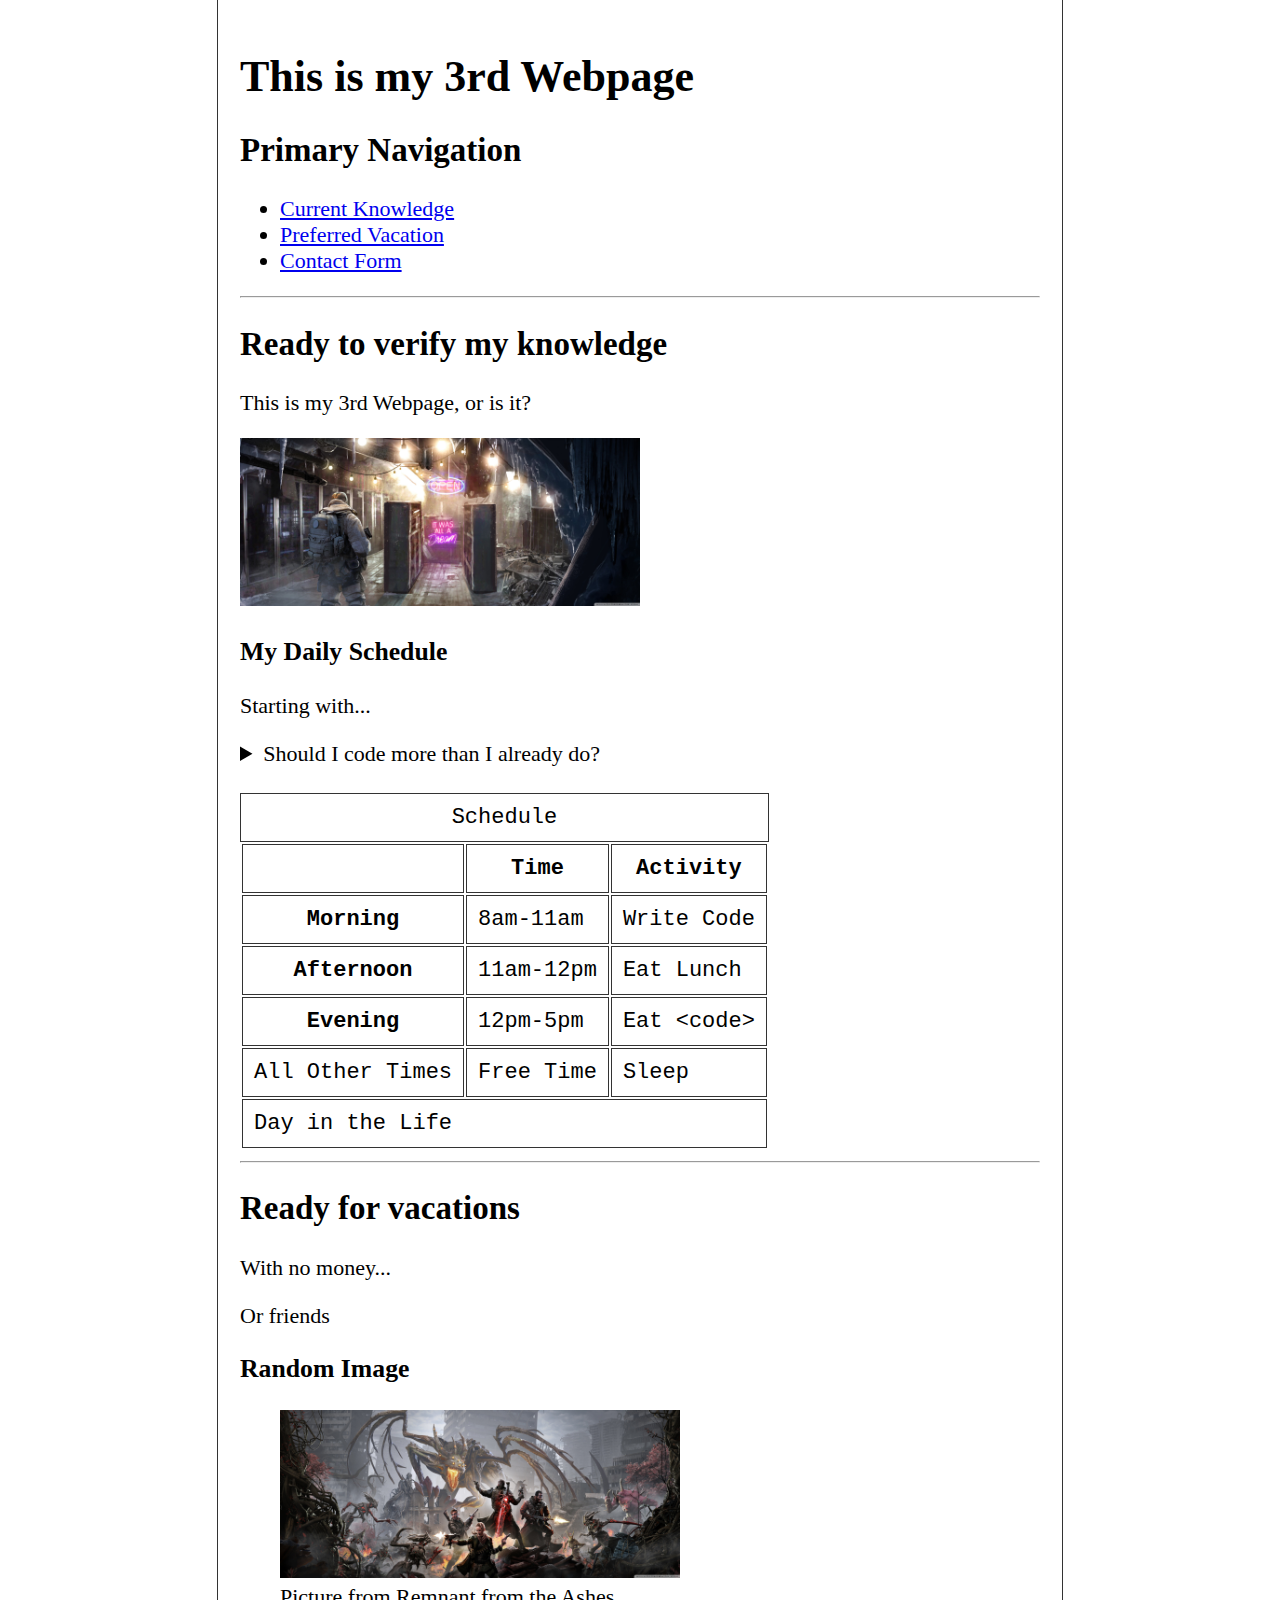
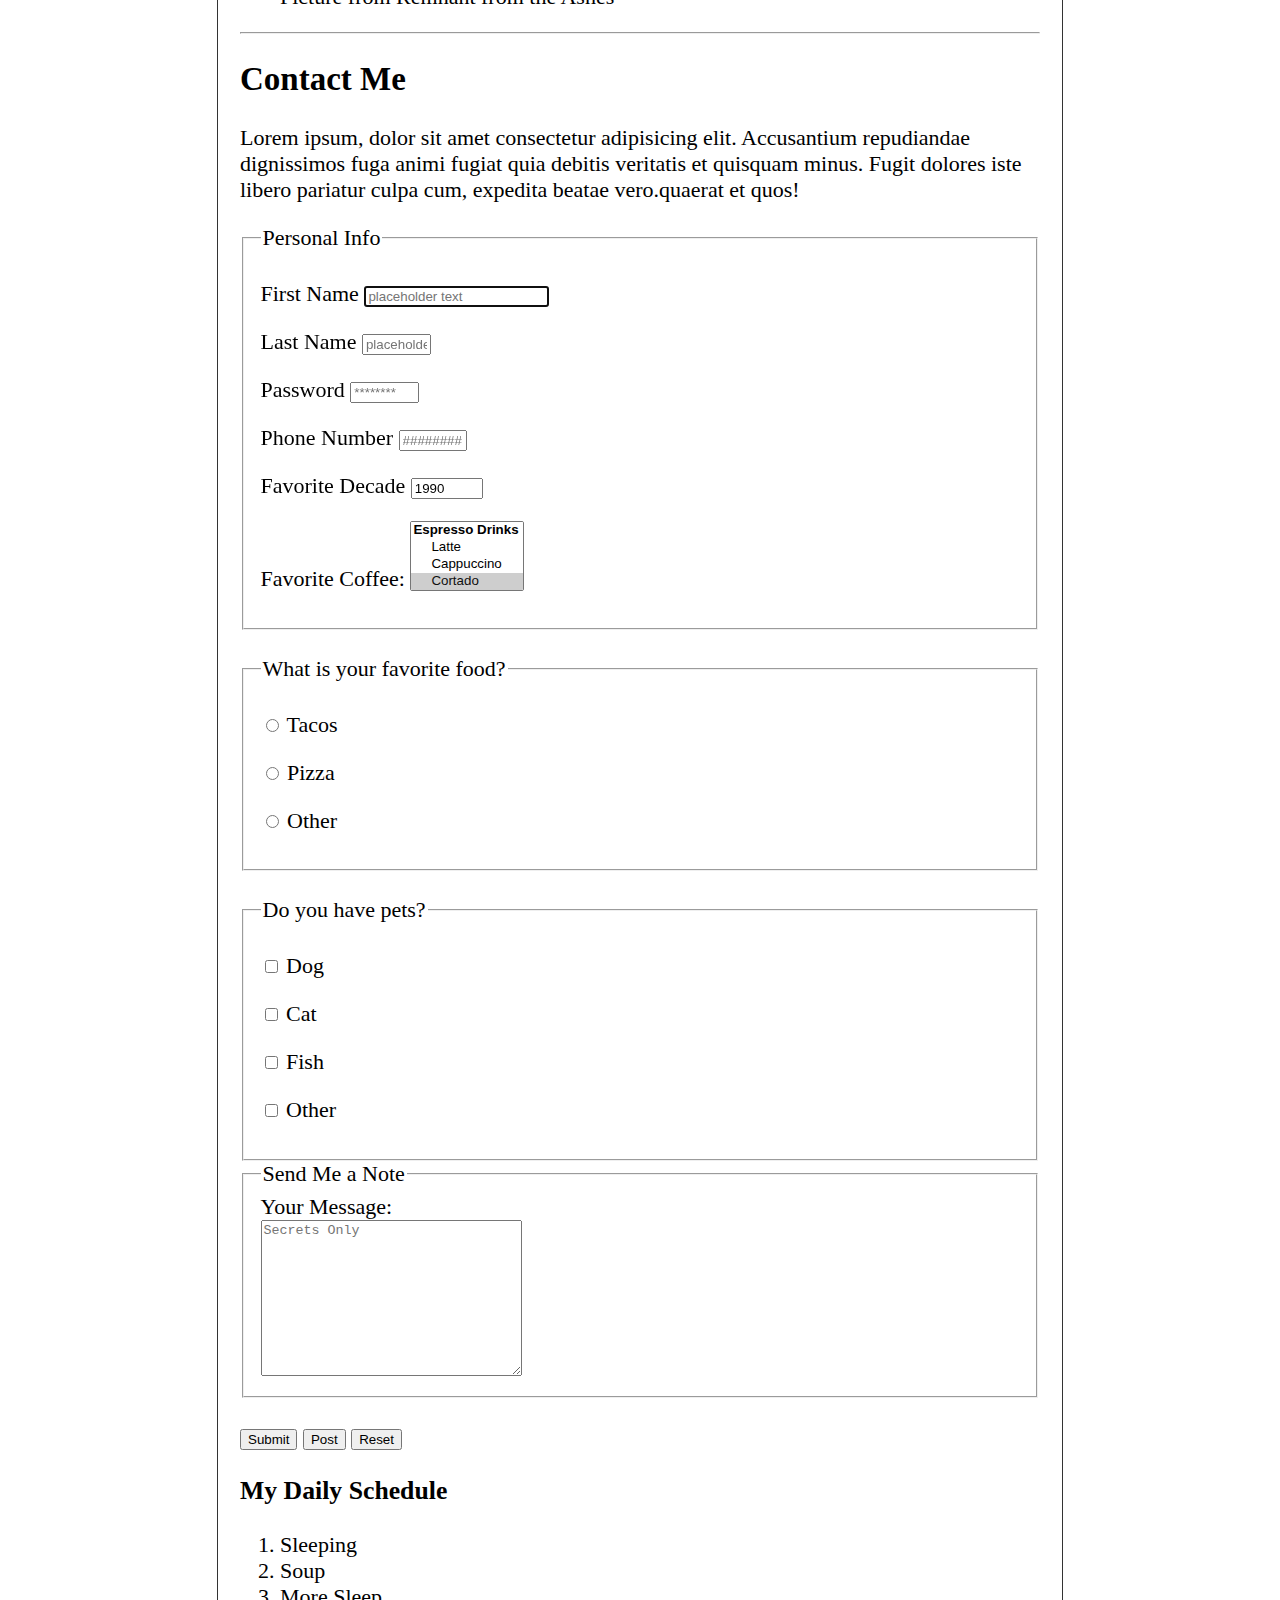
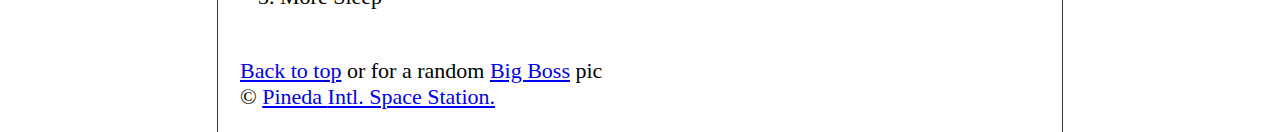
<file: youtube_projects/Learn HTML – Full Tutorial for Beginners (2022)/index.html>
<!DOCTYPE html>
<html lang="en">
<head>
	<meta charset="UTF-8">
	<meta http-equiv="X-UA-Compatible" content="IE=edge">
	<meta name="viewport" content="width=device-width, initial-scale=1.0">
	<link rel="stylesheet" href="style.css">
	<link rel="icon" href="GroundZeroes.jpg">
	<title>My 3rd Webpage</title>
</head>
<body>
	<header>
	<h1>This is my 3rd Webpage</h1>

		<nav aria-labelledby="primary-navigation">
			<h2 id="primary-navigation">
				Primary Navigation
			</h2>
				<ul>
					<li class="navlink">
						<a href="#html">Current Knowledge</a>
					</li>
					<li class="navlink">
						<a href="#vacation">Preferred Vacation</a>
					</li>				
					<li class="navlink">
						<a href="#contact">Contact Form</a>
					</li>				
				</ul>
		</nav>
	</header>

		<hr>

	<main>
		<article id="html">
			<h2>Ready to verify my knowledge</h2>
			<p>This is my 3rd Webpage, or is it?</p>
			<img src="imgs/Wasteland 3.jpg" alt="Wasteland" title="Wasteland" width="400">
			<h3>My Daily Schedule</h3>
			<p>Starting with...</p>
			<aside>
				<details>
					<summary>Should I code more than I already do?</summary>
					<p><mark id="probable">Possibly</mark></p>
				</details>
			</aside>
			<br>
			<table>
				<caption>Schedule</caption>
				<thead>
					<tr>
						<th>&nbsp;</th>
						<th scope="col">Time</th>
						<th scope="col">Activity</th>
					</tr>
				</thead>
				<tbody>
					<tr>
						<th scope="row">Morning</th>
						<td>
							<time datetime="08:00">8am</time>-<time datetime="11:00">11am</time>
						</td>
						<td>Write Code</td>
					</tr>
					<tr>
						<th scope="row">Afternoon</th>
						<td>
							<time datetime="11:00">11am</time>-<time datetime="12:00">12pm</time>
						</td>
						<td>Eat Lunch</td>
					</tr>
					<tr>
						<th scope="row">Evening</th>
						<td>
							<time datetime="12:00">12pm</time>-<time datetime="17:00">5pm</time>
						</td>
						<td>Eat &lt;code&gt;</td>
					</tr>
					<tr>
						<td>All Other Times</td>
						<td>Free Time</td>
						<td>Sleep</td>

					</tr>
				</tbody>
				<tfoot>
					<tr>
						<td colspan="3">Day in the Life</td>
					</tr>
				</tfoot>	
			</table>
		</article>
	
		<hr>
	
		<article id="vacation">
			<h2>Ready for vacations</h2>
			<p>With no money...</p>
			<p>Or friends</p>
			<section><h3>Random Image</h3>
				<figure>
					<img src="imgs/Remnant From The Ashes.jpg" alt="Forest" title="Forest" width="400">
					<figcaption>
						Picture from Remnant from the Ashes
					</figcaption>
				</figure>
			</section>
		</article>
		
		<hr>

		<article id="contact">
			<h2>Contact Me</h2>
			<p>Lorem ipsum, dolor sit amet consectetur adipisicing elit. Accusantium repudiandae dignissimos fuga animi fugiat quia debitis veritatis et quisquam minus. Fugit dolores iste libero pariatur culpa cum, expedita beatae vero.quaerat et quos!</p>
			<form action="http://httpbin.org/get" method="get">
				<fieldset>
					<legend>Personal Info</legend>
					<p>
						<label for="firstName">First Name</label>
						<input type="text" name="firstName" id="firstName" placeholder="placeholder text" required autofocus>
					</p>
					<p>
						<label for="lastName">Last Name</label>
						<input type="text" name="lastName" id="lastName" placeholder="placeholder" style="width: 8%;" required>
					</p>
					<p>
						<label for="password">Password</label>
						<input type="password" name="password" id="password" placeholder="********" style="width: 8%;" required>
					</p>
					<p>
						<label for="phone">Phone Number</label>
						<input type="tel" name="phone" id="phone" placeholder="########" style="width: 8%;" pattern="[0-9]{3}[0-9]{3}[0-9]{4}" required>
					</p>
					<p>
						<label for="decade">Favorite Decade</label>
						<input type="number" name="decade" id="decade" placeholder="60's, 70's, 80's, 90's" min="1960" max="2020"  step="10" value="1990" required>
					</p>
					<p>
						<label for="coffee">Favorite Coffee:</label>
						<select name="coffee" id="coffee" multiple size="4">
							<optgroup label="Coffees">
								<option value="regular" >Regular Coffee</option>
								<option value="iced coffee">Iced Coffee</option>
							</optgroup>
							<optgroup label="Espresso Drinks">
								<option value="latte">Latte</option>
								<option value="cappuccino">Cappuccino</option>
								<option value="cortado" selected>Cortado</option>
								<option value="americano">Americano</option>
							</optgroup>
							<option value="other">Other</option>
							
						</select>
					</p>
					<!-- <p>
						<label for="coffee">Favorite Coffee:</label>
						<input type="text" name="coffee" id="coffee" list="coffee-list">
						<datalist id="coffee-list">
							<option value="coffee">
							<option value="latte">
							<option value="espresso">
							<option value="cortado">
							<option value="americano">
							<option value="other">
						</datalist>
					</p> -->
				</fieldset>
				<br>
				<fieldset>
					<legend>What is your favorite food?</legend>
					<p>
						<input type="radio" name="food" id="tacos">
						<label for="tacos">Tacos</label>
					</p>
					<p>
						<input type="radio" name="food" id="pizza">
						<label for="pizza">Pizza</label>
					</p>
					<p>
						<input type="radio" name="food" id="other">
						<label for="other">Other</label>
					</p>
				</fieldset>
				<br>
				<fieldset>
					<legend>Do you have pets?</legend>
					<p>
						<input type="checkbox" name="pets" id="dog" value="dog">
						<label for="dog">Dog</label>
					</p>
					<p>
						<input type="checkbox" name="pets" id="cat" value="cat">
						<label for="cat">Cat</label>
					</p>
					<p>
						<input type="checkbox" name="pets" id="fish" value="fish">
						<label for="fish">Fish</label>
					</p>
					<p>
						<input type="checkbox" name="pets" id="otherPet" value="otherPet">
						<label for="otherPet">Other</label>
					</p>
				</fieldset>
				<fieldset>
					<legend>Send Me a Note</legend>
					<label for="message">Your Message:</label>
					<br>
					<textarea name="message" id="message" cols="30" rows="10" placeholder="Secrets Only"></textarea>
				</fieldset>
				<br>
				<button type="submit">Submit</button>
				<button type="submit" formaction="http://httpbin.org/post" formmethod="post">Post</button>
				<button type="reset">Reset</button>
			</form>
		</article>
	</main>
	

	<!--Please hire me-->

	<h3>My Daily Schedule</h3>
	<ol>
		<li>Sleeping</li>
		<li>Soup</li>
		<li>More Sleep</li>
	</ol>
		<br>
	<a href="#">Back to top</a> or for a random <a href="GroundZeroes.jpg" download="">Big Boss</a> pic
	<footer>
		&copy; <a href="about.html">Pineda </a><a href="https://www.nasa.gov" target="_blank">Intl. Space Station.</a>
	</footer>
</body>
</html>
</file>
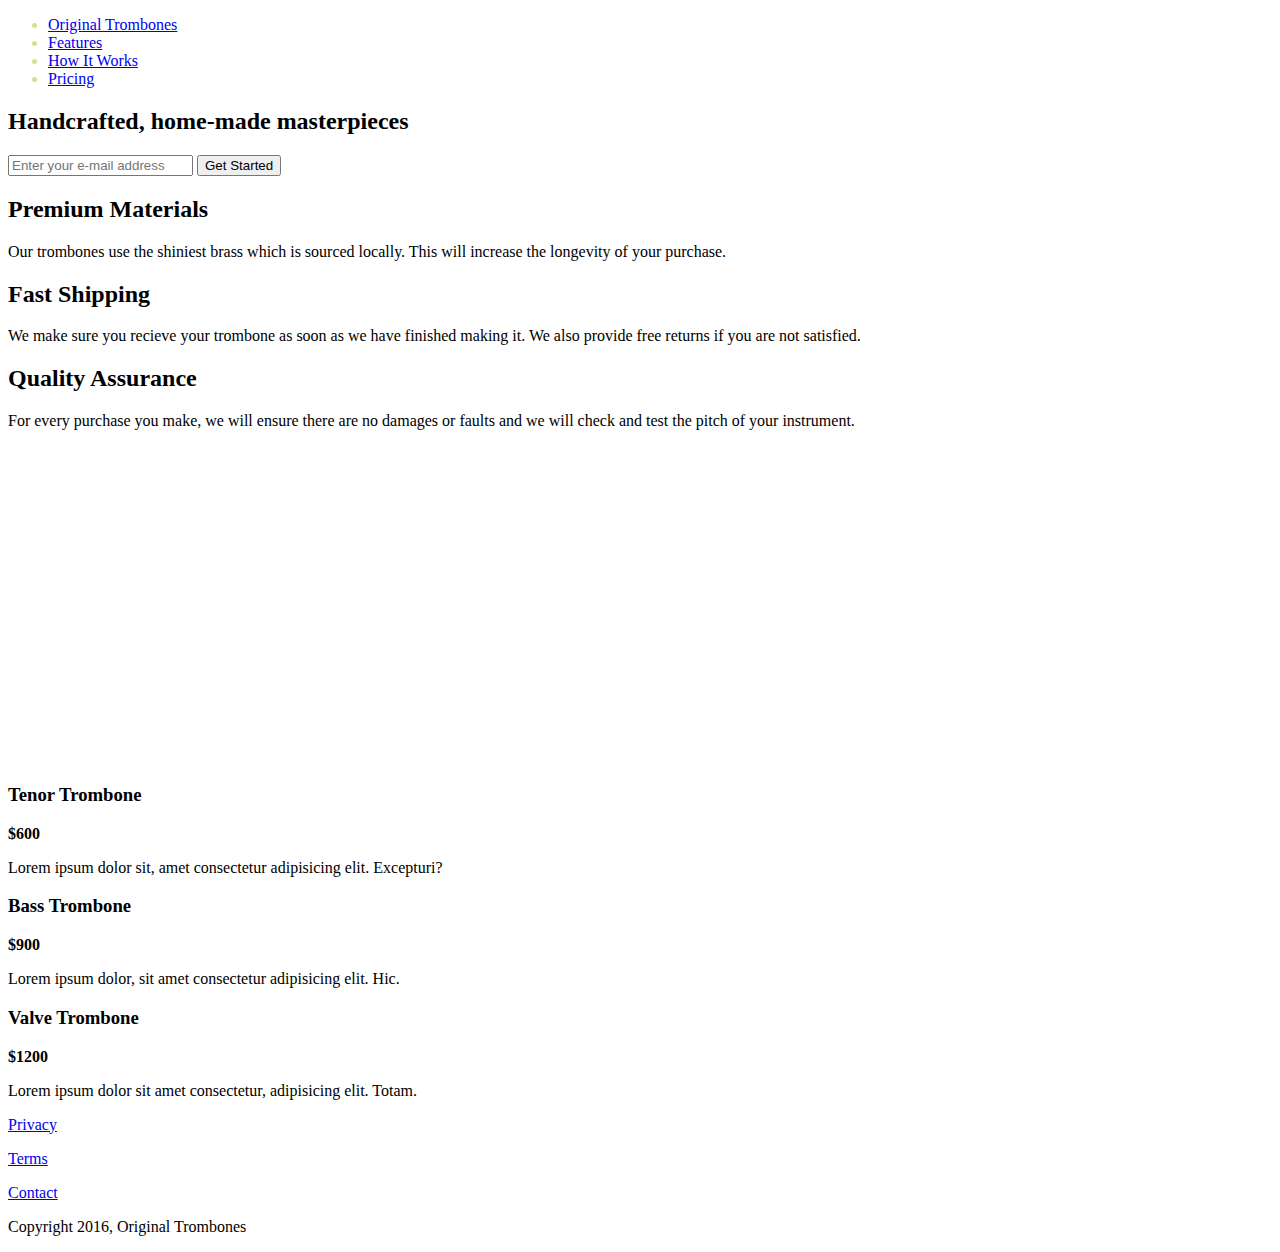
<file: product/product.html>
<!DOCTYPE html>
<html lang="en">
<head>
    <meta charset="UTF-8">
    <meta http-equiv="X-UA-Compatible" content="IE=edge">
    <meta name="viewport" content="width=device-width, initial-scale=1.0">
    <link rel="stylesheet" href="productstyle.css">
    <title>ProductPage</title>
</head>
<body>
    <div>
        <header>
            <nav>
                <ul>
                    <li><a href="#">Original Trombones</a></li>
                    <li><a href="#">Features</a></li>
                    <li><a href="#">How It Works</a></li>
                    <li><a href="#">Pricing</a></li>
                </ul>
            </nav>
        </header>
    </div>
    <div>
        <h2>Handcrafted, home-made masterpieces</h2>
        <input type="email" placeholder="Enter your e-mail address">
        <button type="submit">Get Started</button>
    </div>
    <div>
        <h2>Premium Materials</h2>
        <p>Our trombones use the shiniest brass which is sourced locally. This will increase the longevity of your purchase.</p>
        <h2>Fast Shipping</h2>
        <p>We make sure you recieve your trombone as soon as we have finished making it. We also provide free returns if you are not satisfied.
        <h2>Quality Assurance</h2>
        <p>For every purchase you make, we will ensure there are no damages or faults and we will check and test the pitch of your instrument.</p>
        </p>
        <iframe width="560" height="315" src="https://www.youtube.com/embed/y8Yv4pnO7qc" title="YouTube video player" frameborder="0" allow="accelerometer; autoplay; clipboard-write; encrypted-media; gyroscope; picture-in-picture" allowfullscreen></iframe>
    </div>
    <div>
        <div>
            <h3>Tenor Trombone</h3>
            <p><b>$600</b></p>
            <p>Lorem ipsum dolor sit, amet consectetur adipisicing elit. Excepturi?</p>
        </div>
        <div>
            <h3>Bass Trombone</h3>
            <p><b>$900</b></p>
            <p>Lorem ipsum dolor, sit amet consectetur adipisicing elit. Hic.</p>
        </div>
        <div>
            <h3>Valve Trombone</h3>
            <p><b>$1200</b></p>
            <p>Lorem ipsum dolor sit amet consectetur, adipisicing elit. Totam.</p>
        </div>
    </div>
    <div>
        <footer>
            <p><a href="#">Privacy</a></p>
            <p><a href="#">Terms</a></p>
            <p><a href="#">Contact</a></p>
            <p>Copyright 2016, Original Trombones</p>
        </footer>
    </div>
</body>
</html>
</file>
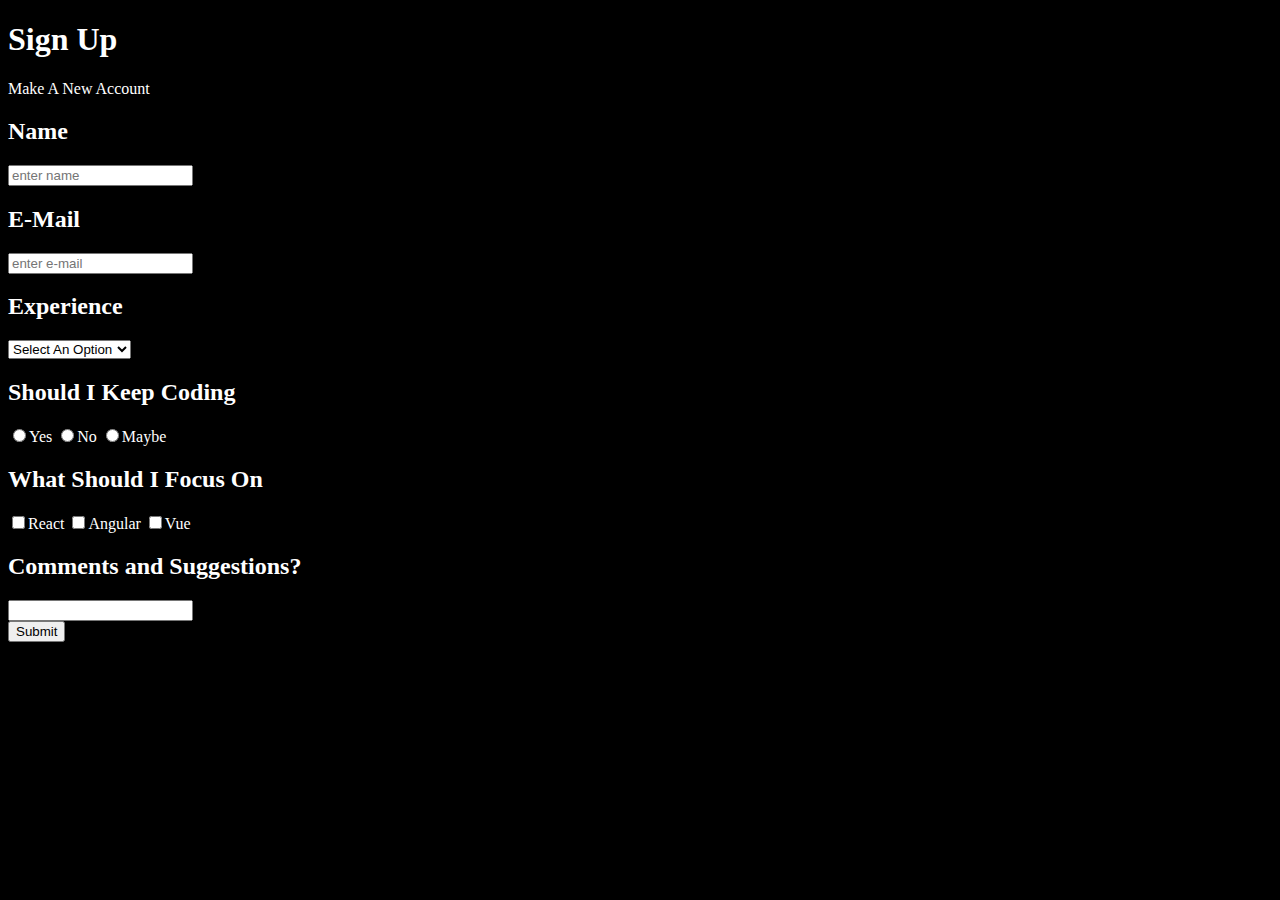
<file: survey/survey.html>
<!DOCTYPE html>
<html lang="en">
<head>
    <meta charset="UTF-8">
    <meta http-equiv="X-UA-Compatible" content="IE=edge">
    <meta name="viewport" content="width=device-width, initial-scale=1.0">
    <link rel="stylesheet" href="style.css" class="css">
    <title>Coding Survey</title>
</head>
<body>
<div>
    <div>
        <h1>Sign Up</h1>
        <p>Make A New Account</p>
    </div>
    <div>
        <h2>Name</h2>
        <input type="text" placeholder="enter name">
    </div>
    <div>
        <h2>E-Mail</h2>
        <input type="text" placeholder="enter e-mail">
    </div>
    <div>
        <h2>Experience</h2>
        <select name="experience" id="dropdown">
            <option disable selected value>Select An Option</option>
            <option value="12">1-2</option>
            <option value="23">2-3</option>
            <option value="4">4+</option>
        </select>
    <div>
        <h2>Should I Keep Coding</h2>
        <label for="Yes"><input type="radio" name="Yes-No-Maybe">Yes</label>
        <label for="No"><input type="radio" name="Yes-No-Maybe">No</label>
        <label for="Maybe"><input type="radio" name="Yes-No-Maybe">Maybe</label>
    </div>
    <div>
        <h2>What Should I Focus On</h2>
        <label for="React"><input type="checkbox" name="focus">React</label>
        <label for="Angular"><input type="checkbox" name="focus">Angular</label>
        <label for="Vue"><input type="checkbox" name="focus">Vue</label>
    </div>
    <div>
        <h2>Comments and Suggestions?</h2>
        <input type="text">
    </div>
    <div>
        <button type="submit">Submit</button>
    </div>
</div>
</body>
</html>
</file>
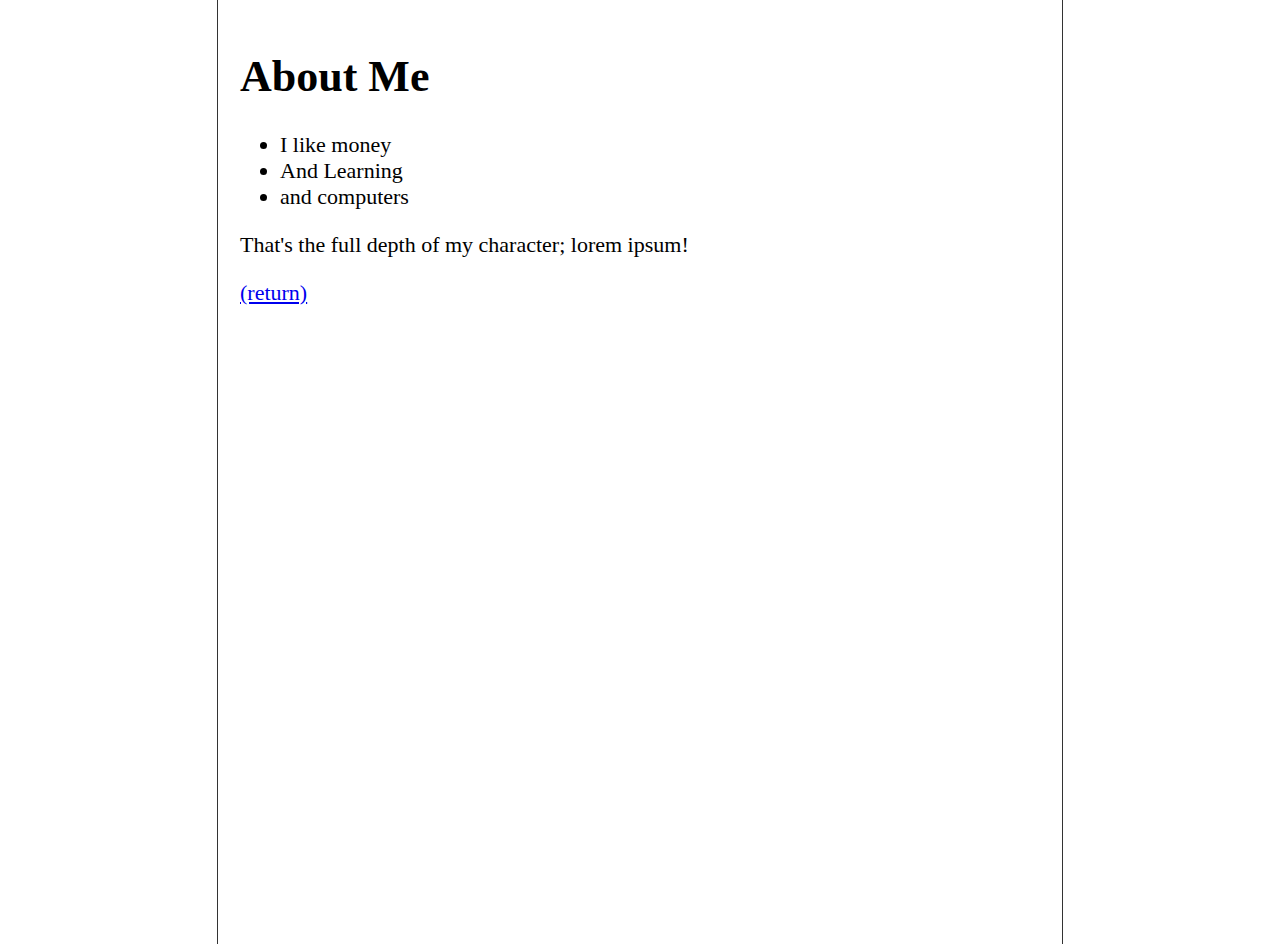
<file: youtube_projects/Learn HTML – Full Tutorial for Beginners (2022)/about.html>
<!DOCTYPE html>
<html lang="en">
<head>
    <meta charset="UTF-8">
    <meta http-equiv="X-UA-Compatible" content="IE=edge">
    <meta name="viewport" content="width=device-width, initial-scale=1.0">
    <link rel="stylesheet" href="style.css">
    <title>Author's Description</title>
</head>
<body>
    <h1>About Me</h1>
        <ul>
            <li>I like money</li>
            <li>And Learning</li>
            <li>and computers</li>
        </ul>
    <p>That's the full depth of my character; lorem ipsum!</p>
    <p>
        <a href="/">(return)</a>
    </p>
</body>
</html>
</file>
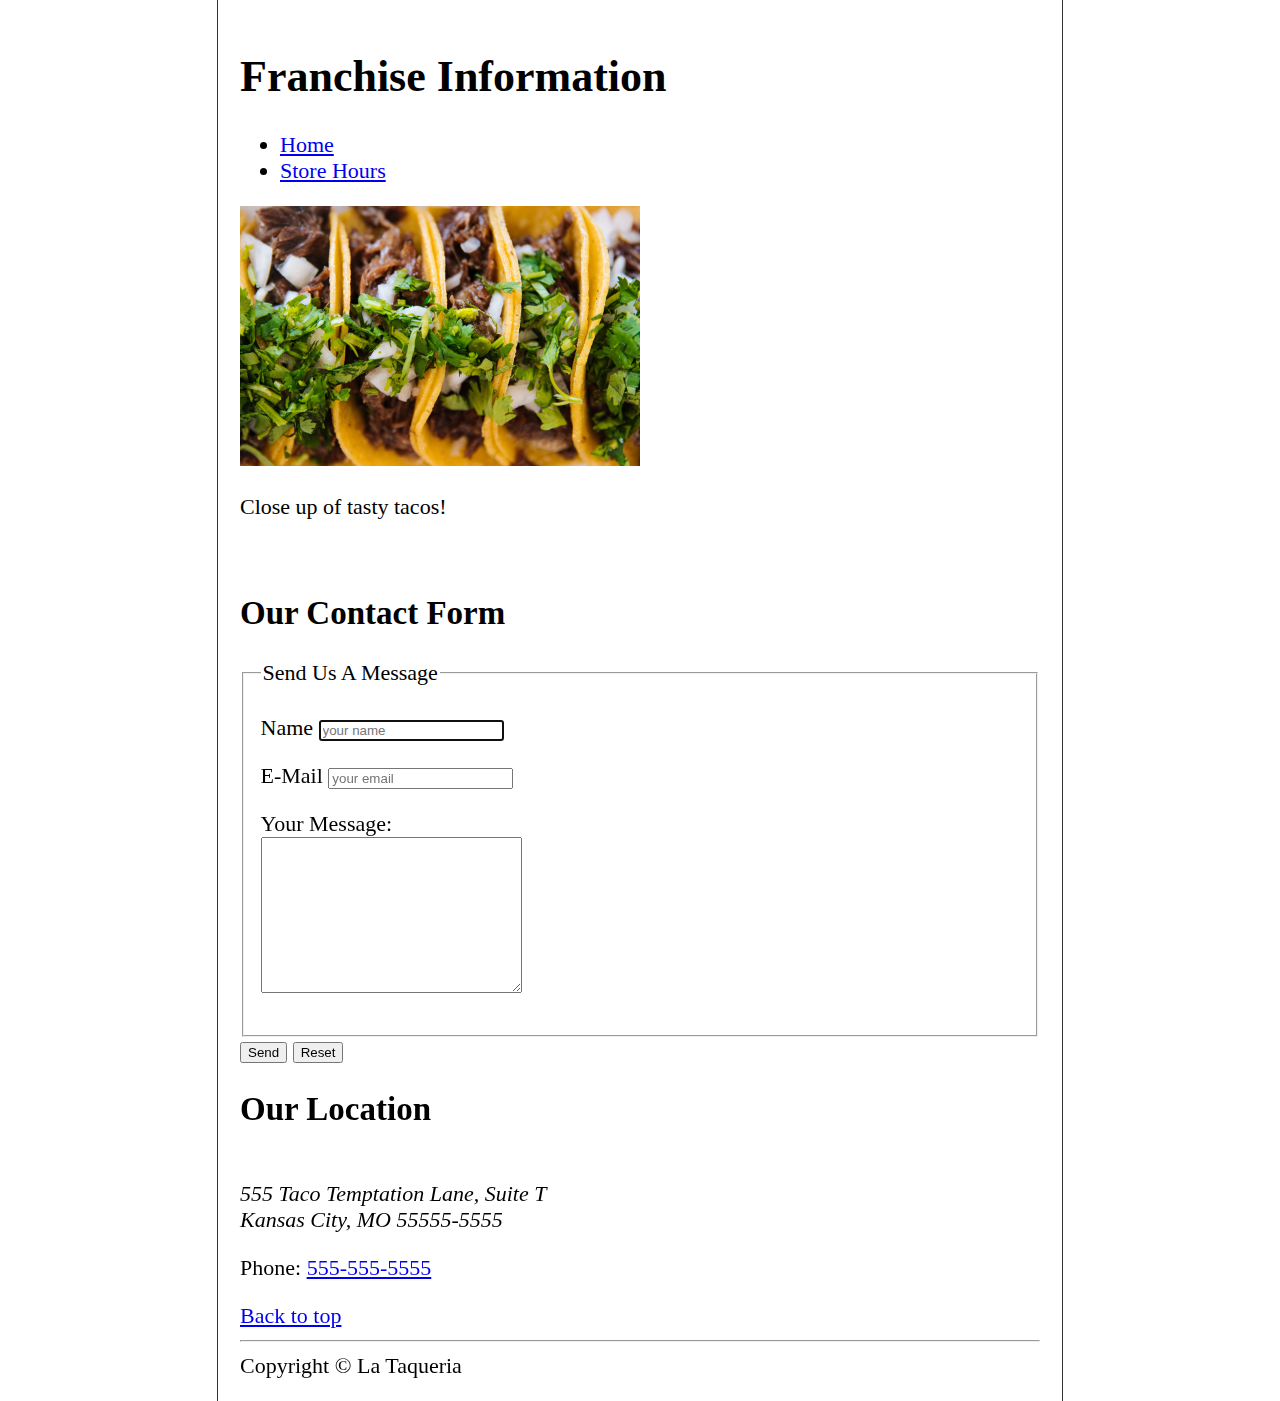
<file: youtube_projects/Learn HTML – Full Tutorial for Beginners (2022)/projects/contact.html>
<!DOCTYPE html>
<html lang="en">
<head>
          <meta charset="UTF-8">
          <meta http-equiv="X-UA-Compatible" content="IE=edge">
          <meta name="viewport" content="width=device-width, initial-scale=1.0">
         <link rel="icon" href="imgs/favicon.ico">
         <link rel="stylesheet" href="style.css">
          <title>La Taqueria Franchise</title>
</head>

<body>
    <header>
        <h1 id="heading">Franchise Information</h1>

        <nav>
            <ul>
                <li class="navlink"><a href="home.html">Home</a></li>
                <li class="navlink"><a href="hours.html">Store Hours</a></li>
            </ul>
        </nav>
        <p>
            <img src="imgs/tacos_close_up_400x260.png" alt="Close up of tasty Tacos" title="Close up of tastyTacos">
            <figcaption>Close up of tasty tacos!</figcaption>
        </p>
    </header>
<br>
<section id="contact">
    <h2>Our Contact Form</h2>
    <form action="http://httpbin.org/get" method="get">
        <fieldset>
            <legend>Send Us A Message</legend>
            <p>
                <label for="fullName">Name</label>
                <input type="text" name="fullName" id="fullName" placeholder="your name" required autofocus>
            </p>
            <p>
                <label for="yourEmail">E-Mail</label>
                <input type="email" name="yourEmail" id="yourEmail" placeholder="your email" required>
            </p>
            <p>
                <label for="message">Your Message:</label>
                <br>
                <textarea name="message" id="message" cols="30" rows="10"></textarea>
            </p>
        </fieldset>
        <button type="submit">Send</button>
        <button type="reset">Reset</button>
    </form>
</section>
<section>
    <h2>Our Location</h2>
    <br>
    <address>
        555 Taco Temptation Lane, Suite T <br>
        Kansas City, MO 55555-5555
    </address>
    <p>
        Phone: <a href="tel:555-555-5555">555-555-5555</a>
    </p>
    <a href="#heading">Back to top</a>
    <hr>
    <footer>
        Copyright &copy La Taqueria
    </footer>
</section>
</body>
</html>
</file>
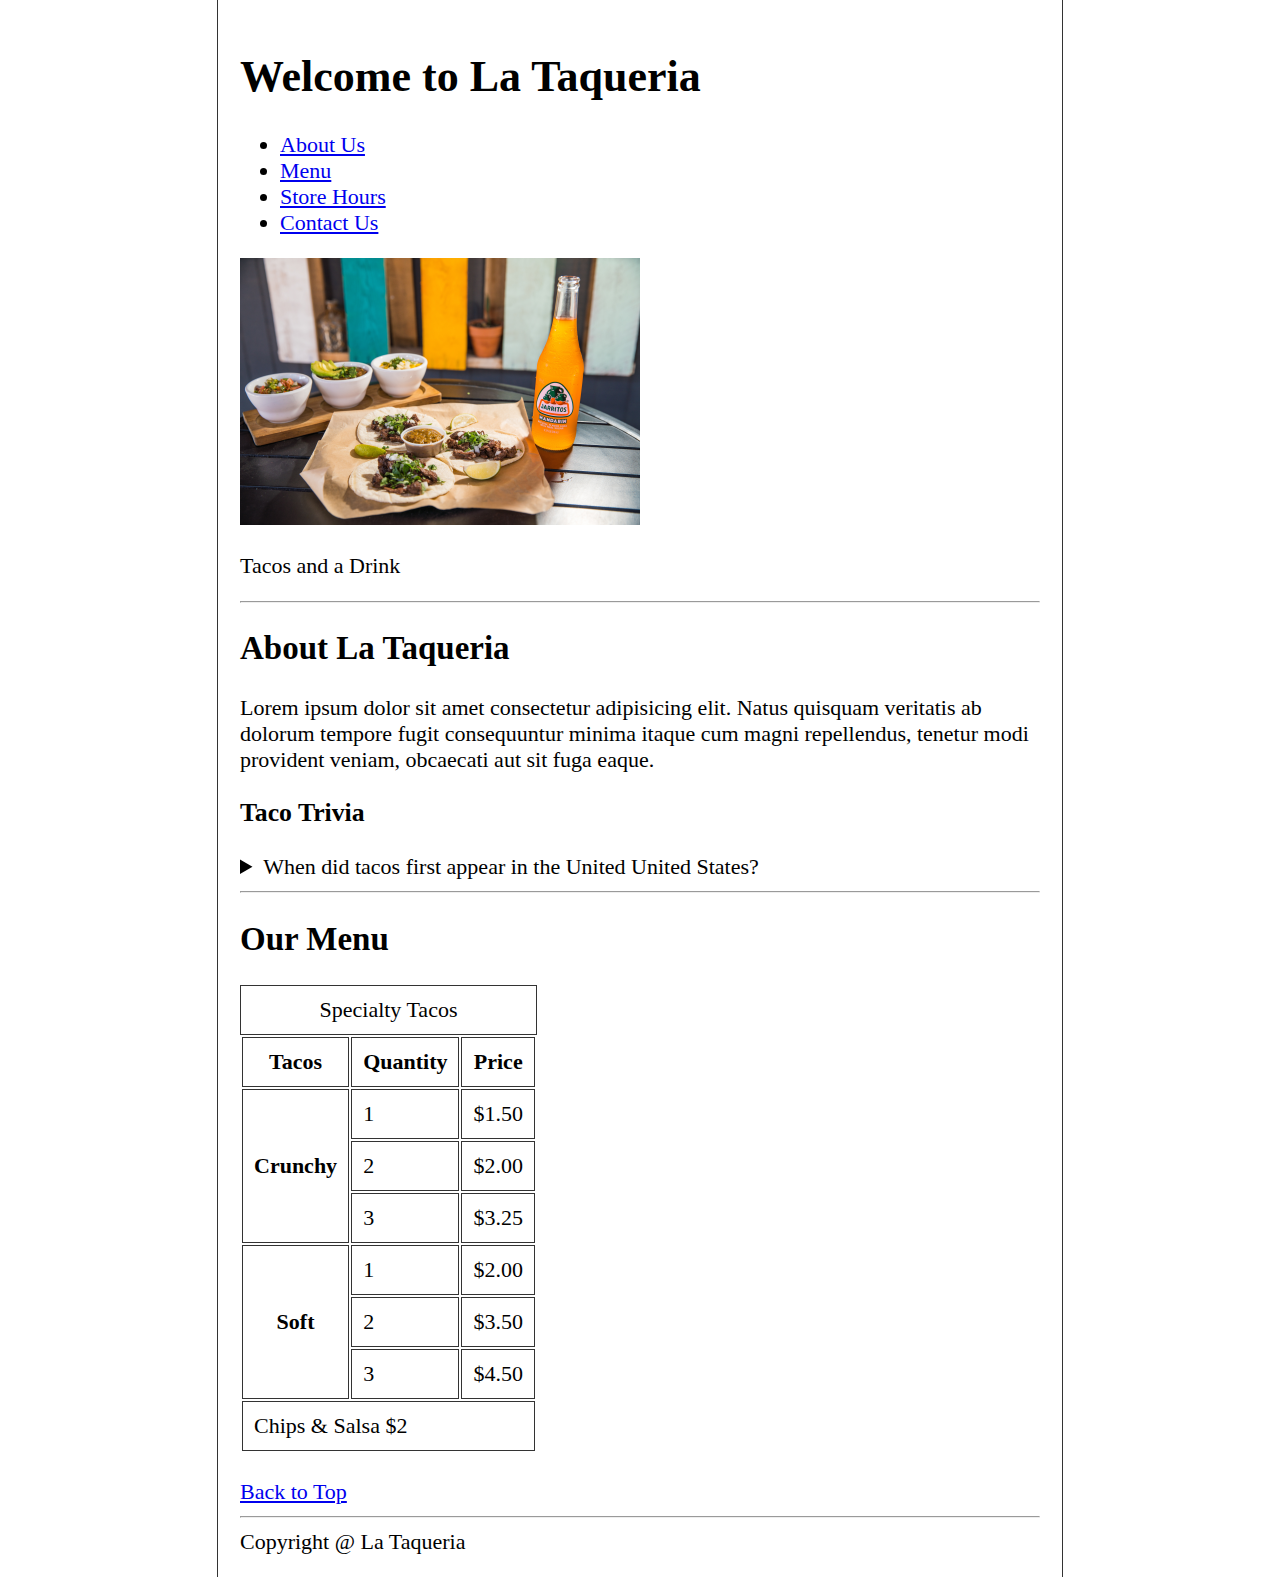
<file: youtube_projects/Learn HTML – Full Tutorial for Beginners (2022)/projects/home.html>
<!DOCTYPE html>
<html lang="en">

<head>
    <meta charset="UTF-8">
    <meta http-equiv="X-UA-Compatible" content="IE=edge">
    <meta name="viewport" content="width=device-width, initial-scale=1.0">
    <link rel="icon" href="imgs/favicon.ico">
    <link rel="stylesheet" href="style.css">
    <title>La Taqueria</title>
</head>

<body>
    <section aria-labelledby="welcoming">
        <h1 id="welcoming">Welcome to La Taqueria</h1>

        <nav aria-labelledby="main navigation">
            <ul>
                <li class="navlink"><a href="#about">About Us</a></li>
                <li class="navlink"><a href="#menu">Menu</a></li>
                <li class="navlink"><a href="hours.html">Store Hours</a></li>
                <li class="navlink"><a href="contact.html">Contact Us</a></li>

            </ul>
        </nav>
        <p>
            <img src="imgs\tacos_and_drink_400x267.png" alt="Tacos and Drink" title="Tacos and Drink">
            <figcaption>Tacos and a Drink</figcaption>
        </p>
    </section>
<hr>
    <section aria-labelledby="about">
        <h2 id="about">About La Taqueria</h2>
        <p>
            Lorem ipsum dolor sit amet consectetur adipisicing elit. Natus quisquam veritatis ab dolorum tempore fugit consequuntur minima itaque cum magni repellendus, tenetur modi provident veniam, obcaecati aut sit fuga eaque.
        </p>
        <h3>Taco Trivia</h3>
        <aside>
            <details>
                <summary>
                    When did tacos first appear in the United United States?
                </summary>
                <p>
                    1905
                </p>
            </details>
        </aside>
    </section>
<hr>
    <section aria-labelledby="menu">
        <h2 id="menu">Our Menu</h2>
        <table>
            <caption>Specialty Tacos</caption>
            <thead>
                <tr>
                    <th>Tacos</th>
                    <th>Quantity</th>
                    <th>Price</th>
                </tr>
            </thead>
            <tbody>
                <tr>
                    <th scope="col" rowspan="3">Crunchy</th>
                    <td>1</td>
                    <td>$1.50</td>
                </tr>
                <tr>
                    <td>2</td>
                    <td>$2.00</td>
                </tr>
                <tr>
                    <td>3</td>
                    <td>$3.25</td>
                </tr>
                <tr>
                    <th scope="col" rowspan="3">Soft</th>
                    <td>1</td>
                    <td>$2.00</td>
                </tr>
                <tr>
                    <td>2</td>
                    <td>$3.50</td>
                </tr>
                <tr>
                    <td>3</td>
                    <td>$4.50</td>
                </tr>
            </tbody>
            <tfoot>
                <tr>
                    <td colspan="3">Chips & Salsa $2</td>
                </tr>
            </tfoot>
        </table>
    </section>
<br>
        <a href="#">Back to Top</a>
<hr>
    <footer>
        Copyright @ La Taqueria
    </footer>
</body>

</html>
</file>
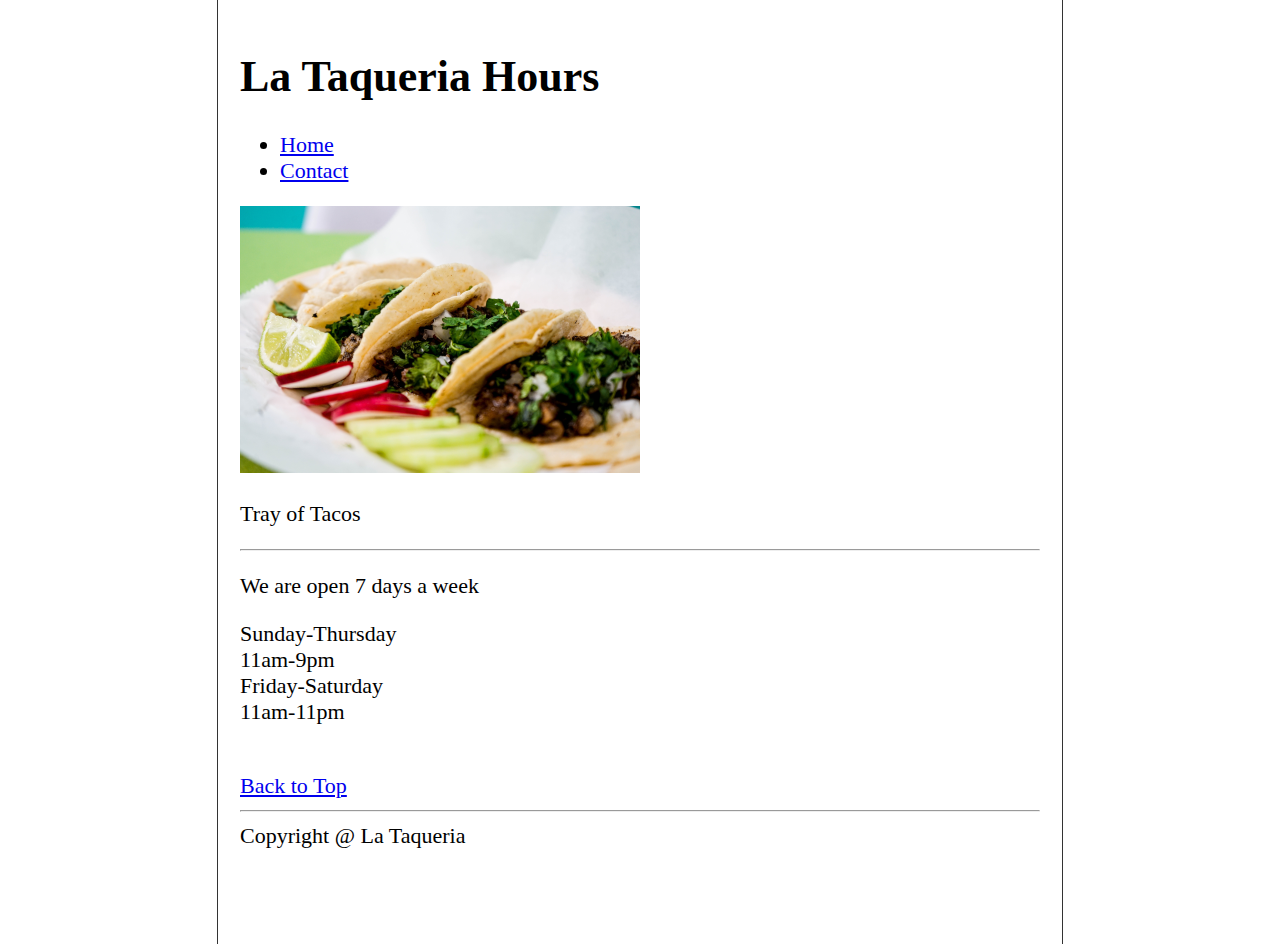
<file: youtube_projects/Learn HTML – Full Tutorial for Beginners (2022)/projects/hours.html>
<!DOCTYPE html>
<html lang="en">
<head>
    <meta charset="UTF-8">
    <meta http-equiv="X-UA-Compatible" content="IE=edge">
    <meta name="viewport" content="width=device-width, initial-scale=1.0">
    <link rel="icon" href="imgs/favicon.ico">
    <link rel="stylesheet" href="style.css">
    <title>La Taqueria Hours</title>
</head>
<body>
    <header>
        <h1 id="header">La Taqueria Hours</h1>
        <nav>
            <ul>
                <li class="navlink"><a href="home.html">Home</a></li>
                <li class="navlink"><a href="contact.html">Contact</a></li>
            </ul>
        </nav>
        <p>
            <img src="imgs/tacos_tray_400x267.png" alt="Taco Tray" title="Taco Tray">
            <figcaption>Tray of Tacos</figcaption>
        </p>
    </header>
    <hr>
    <section>
        <p>We are open 7 days a week</p>
        <p>
            Sunday-Thursday
            <br>
            <time datetime="11:00">11am</time>-<time datetime="21:00">9pm</time>
            <br>
            Friday-Saturday
            <br>
            <time datetime="11:00">11am</time>-<time datetime="23:00">11pm</time>
        </p>
    </section>
    <br>
    <a href="#header">Back to Top</a>
    <hr>
    <footer>
        Copyright @ La Taqueria
    </footer>
</body>
</html>
</file>
<file: youtube_projects/Learn HTML – Full Tutorial for Beginners (2022)/style.css>
html {
    font-size: 22px;
}

body {
    min-height: 100vh;
    max-width: 800px;
    margin: 0 auto;
    padding: 1rem;
    border-left: 1px solid #333;
    border-right: 1px solid #333;
}

th, td, caption {
    border: 1px solid #333;
    font-family: 'Courier New', Courier, monospace;
    border-collapse: separate;
    padding: 0.5rem;
}
</file>
<file: product/productstyle.css>
header {
    color: rgb(220, 220, 140);
}
</file>
<file: survey/style.css>
body {
    background-color: black;
    color: white;
}
</file>
<file: youtube_projects/Learn HTML – Full Tutorial for Beginners (2022)/projects/style.css>
html {
    font-size: 22px;
}

body {
    min-height: 100vh;
    max-width: 800px;
    margin: 0 auto;
    padding: 1rem;
    border-left: 1px solid #333;
    border-right: 1px solid #333;
}

th, td, caption {
    border: 1px solid #333;
    border-collapse: separate;
    padding: 0.5rem;
}
</file>
